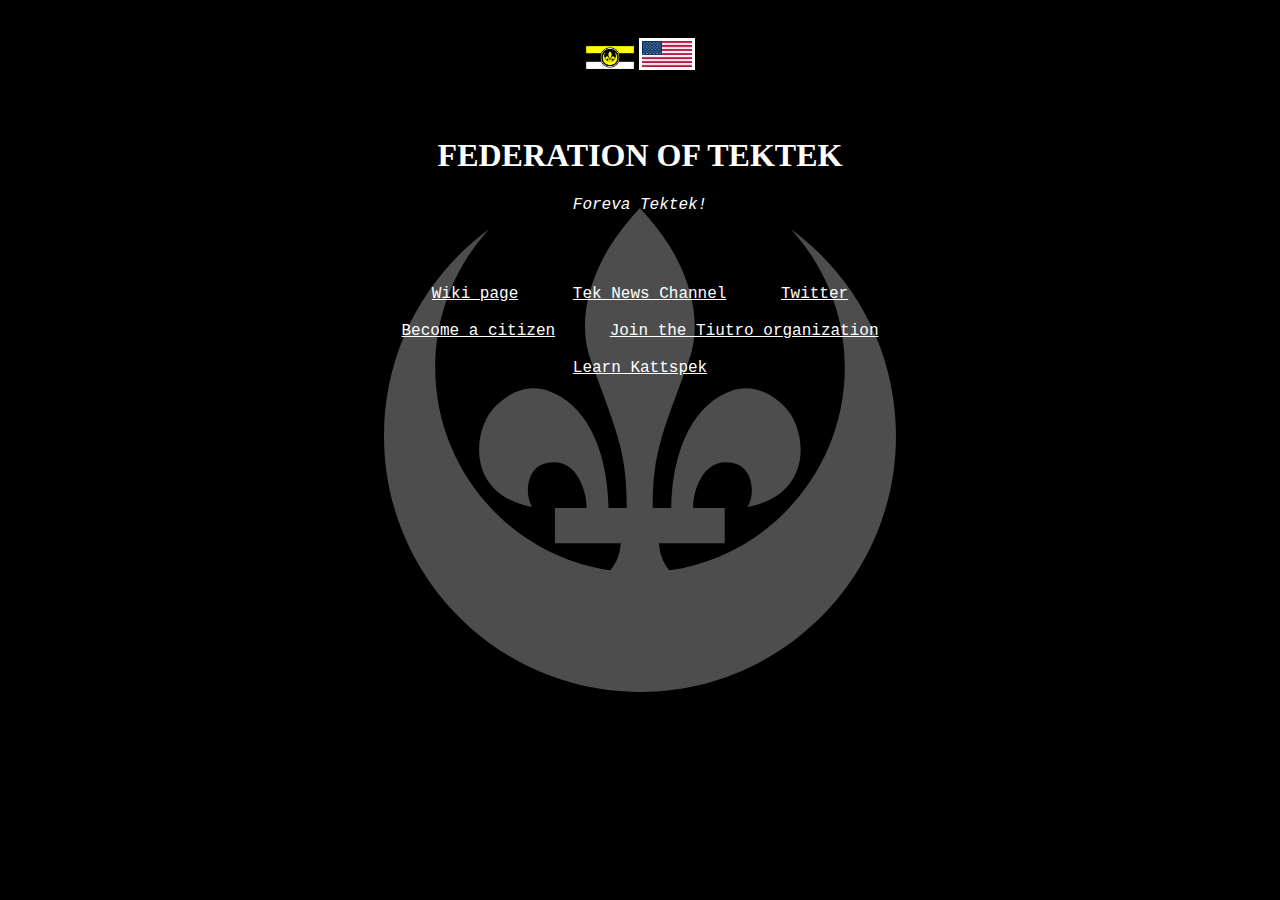
<file: index.html>
<!DOCTYPE html>

<!--Made by Johann, Mediõceoûr of Tolxûplexe-->
<!--Website administered by the Autonomous Region of Tolxûplexe on behalf of the Federation-->
<html>
    <head>
        <title>Chŷrmixait Texitec | Federation of Tektek</title>
        <link rel="icon" type="image/x-icon" href="img/favicon.ico"/>
        <link rel = "preload" as = "style" href="style.css"/>
        <link rel = "stylesheet" href = "style.css"/>
        <meta name="viewport" content="width=device-width, initial-scale=1.0">
		<meta charset = "utf-8">
        <meta content = "Chŷrmixait Texitec" property = "og:title"/>
        <meta content="Official website of Tektek | Foreva Tektek!" property="og:description" />
        <meta content="https://tektek-fed.github.io" property="og:url" />
        <meta content="/img/favicon.ico" property="og:image" />
        <meta content="#FFFF00" data-react-helmet="true" name="theme-color" />
        <script src = "script.js"></script>
    </head>
    <body>
        <div class = "fadeIn">
            <div class = "languageSelection" style="margin:3%">
                <!--Selection between English & Kattspek, potentially other languages in the future if people bother to translate this site-->
                <img id = "kattspek" onclick="selectLanguage('Kattspek');" src = "img/Tektek.png" width="50"/>
                <img id = "english" onclick="selectLanguage('English');" style = "border:3px solid #ffffff;" src = "img/USA.png" width="50"/>
            </div>

            <h1 style="margin-top:5%;" id = "title">FEDERATION OF TEKTEK</h1>
            <i><p id = "subtitle">Foreva Tektek!</p></i>

            <br><br><br>

            <div class = "links">
                <a href = "https://tektek.miraheze.org/wiki/Tektek" id = "wiki" target="_blank">Wiki page</a>
                <a href = "https://youtube.com/@TheOfficialTekNewsChannel" id = "news" target="_blank">Tek News Channel</a>
                <a href = "https://x.com/TektekHehr" target="_blank">Twitter</a>
                <br><br>
                <a id = "citizen" href = "https://docs.google.com/forms/d/e/1FAIpQLScd-pRWmWjoOOMnTS1bmM9C_7szRb70YrkuoTajqEtyZ3Wo4g/viewform" target = "_blank">Become a citizen</a>
                <a id = "tiutro" href = "https://docs.google.com/forms/d/e/1FAIpQLSepTie4gIMcCBkfV0VvXRD5qh3bgIzWDLIi1mIIEgp6g2wxtA/viewform" target = "_blank">Join the Tiutro organization</a>
                <br><br>
                <a id = "kattspeklearn" href = "kattspek/kattspek.html">Learn Kattspek</a>
            </div>
        </div>
    </body>
</html>
</file>
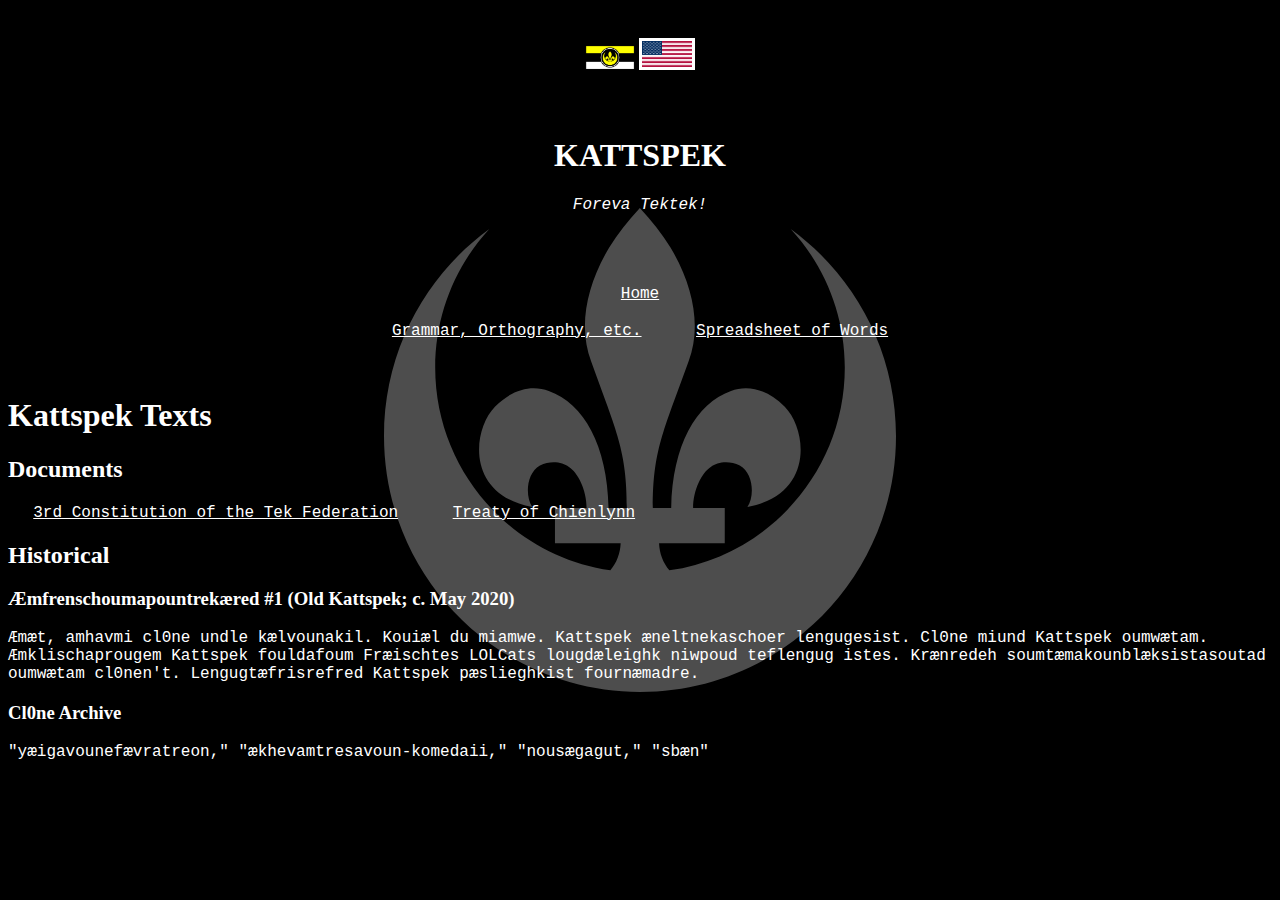
<file: kattspek/kattspek.html>
<!DOCTYPE html>
<html>
    <head>
        <title>Chŷrmixait Texitec | Federation of Tektek</title>
        <link rel="icon" type="image/x-icon" href="../img/favicon.ico"/>
        <link rel = "preload" as = "style" href="../style.css"/>
        <link rel = "stylesheet" href = "../style.css"/>
        <meta name="viewport" content="width=device-width, initial-scale=1.0">
		<meta charset = "utf-8">
        <meta content = "Chŷrmixait Texitec" property = "og:title"/>
        <meta content="Official website of Tektek | Foreva Tektek!" property="og:description" />
        <meta content="https://tektek-fed.github.io" property="og:url" />
        <meta content="/img/favicon.ico" property="og:image" />
        <meta content="#FFFF00" data-react-helmet="true" name="theme-color" />
        <script src = "scriptKatt.js"></script>
    </head>
    <body>
		<div class = "languageSelection" style="margin:3%">
			<!--Selection between English & Kattspek, potentially other languages in the future if people bother to translate this site-->
			<img id = "kattspek" onclick="selectLanguage('Kattspek');" src = "../img/Tektek.png" width="50"/>
			<img id = "english" onclick="selectLanguage('English');" style = "border:3px solid #ffffff;" src = "../img/USA.png" width="50"/>
		</div>

		<h1 style="margin-top:5%;" id = "title">KATTSPEK</h1>
		<i><p id = "subtitle">Foreva Tektek!</p></i>

		<br><br><br>

		<div class = "links">
			<a href = "../index.html" id = "home">Home</a>
			<br><br>
			<a href = "https://docs.google.com/document/d/1fH9flP-aw_QvalD9FNuG9BnDMnVNDPT9bCCdzl_LERw/edit?usp=sharing" id = "kattrules" target = "_blank">Grammar, Orthography, etc.</a>
			<a href = "https://docs.google.com/spreadsheets/d/12dQSo9I0a68PflKn-HT-m2dXlaKiuc05Znf5f1gl4xM/edit?usp=sharing" id = "kattwords" target = "_blank">Spreadsheet of Words</a>
		</div>
		
		<br><br>
		
		<div class = "leftPos">
			<h1>Kattspek Texts</h1>
			<h2>Documents</h2>
			<a href = "https://docs.google.com/document/d/1lXq0wNdvoHCNbOlXxnUDCWhj7sFjwXGX7iA0US8TXcg/edit?usp=sharing" id = "tekconst" target = "_blank">3rd Constitution of the Tek Federation</a>
			<a href = "https://docs.google.com/document/d/1Rs7v_pYTh5-NPNxL0gG_RZq5F-Vd_r5kcwDcAdGgIlM/edit?usp=sharing" id = "chientreat" target = "_blank">Treaty of Chienlynn</a>
			<br>
			<h2>Historical</h2>
			<h3>Æmfrenschoumapountrekæred #1 (Old Kattspek; c. May 2020)</h3>
			<p>Æmæt, amhavmi cl0ne undle kælvounakil. Kouiæl du miamwe. Kattspek æneltnekaschoer lengugesist. Cl0ne miund Kattspek oumwætam. Æmklischaprougem Kattspek fouldafoum Fræischtes LOLCats lougdæleighk niwpoud teflengug istes. Krænredeh soumtæmakounblæksistasoutad oumwætam cl0nen't. Lengugtæfrisrefred Kattspek pæslieghkist fournæmadre.</p>
			<h3>Cl0ne Archive</h3>
			<p>"yæigavounefævratreon," "ækhevamtresavoun-komedaii," "nousægagut," "sbæn"</p>
        </div>
    </body>
</html>
</file>
<file: style.css>
@keyframes fadeIn{

    from{
        transform:translateY(30%);
        opacity:0%;
    }

    to {
        transform:translateY(0);
        opacity:100%;
    }

}


html {
    background-color:#000;
    color:#fff;
    text-align:center;
}

html{
    /*Background of Tektek symbol*/
    background-image:url('img/FederalEmblem-20August2024.svg');
    background-repeat:no-repeat;
    background-attachment: fixed;
    background-position: center;
    background-size: 40%;
}


h1 {
    font-family:'Times New Roman', Times, serif;
    font-weight:bold;
}

.leftPos {
	text-align: left;
}

.fadeIn{
    animation-name: fadeIn;
    animation-duration: 1s;
}

p {
    font-family:'Courier New', Courier, monospace;
}


a {
    -moz-transition: all .2s ease-in;
    -o-transition: all .2s ease-in;
    -webkit-transition: all .2s ease-in;
    transition: all .2s ease-in;
    margin-left:2%;
    margin-right:2%;
    font-family:'Courier New', Courier, monospace;
    color:#fff;
    
}

a:hover {
    background-color:#fff;
    color:navy;

}
</file>
